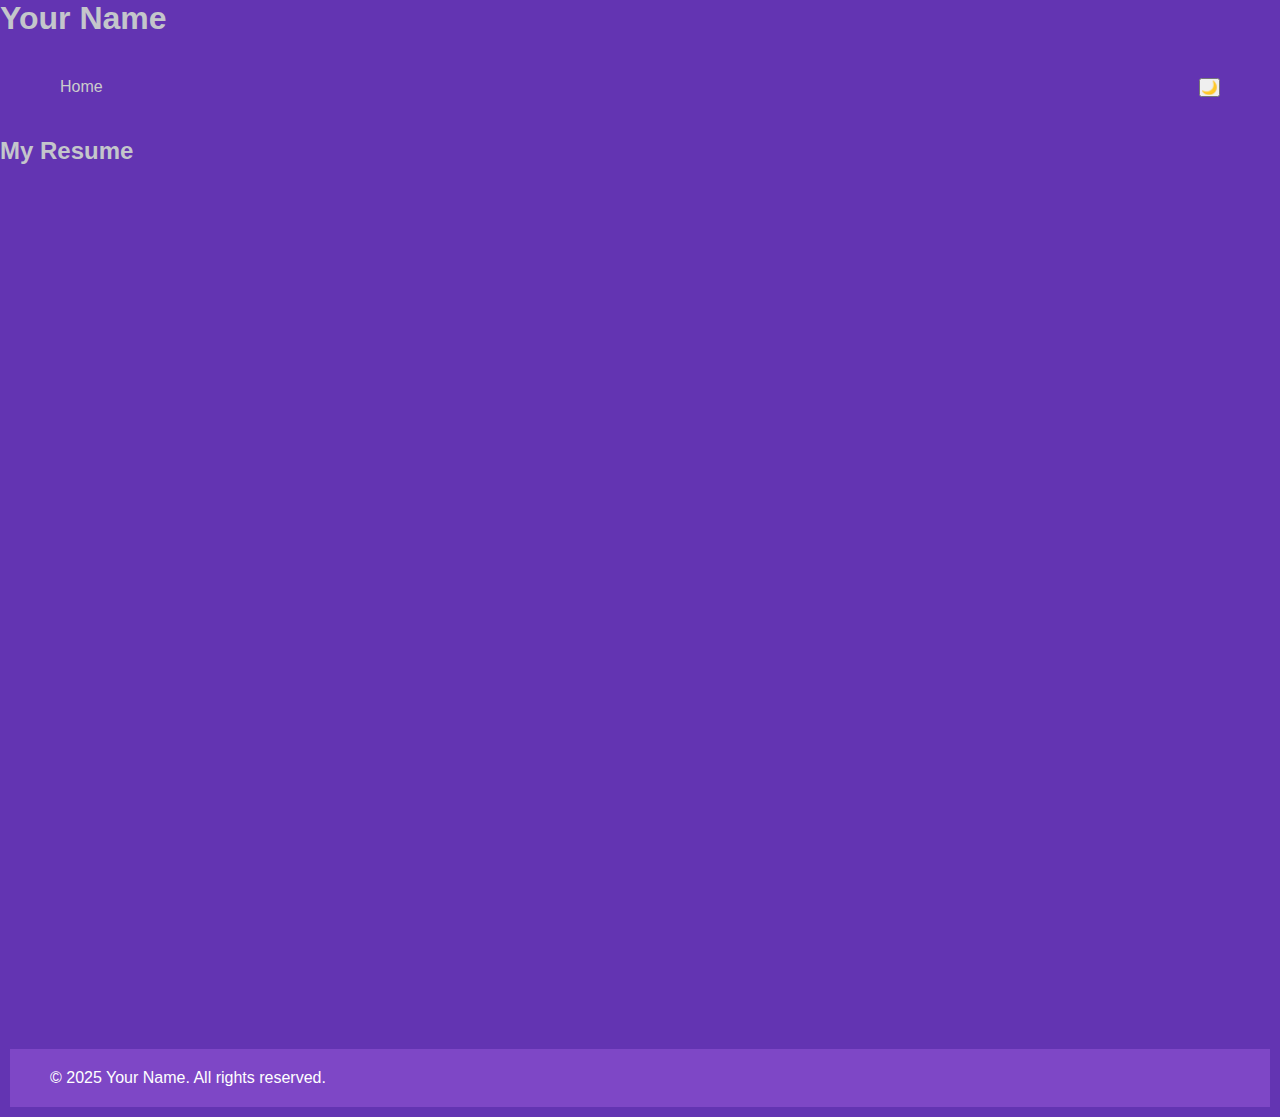
<file: resume.html>
<!DOCTYPE html>
<html lang="en">
<head>
  <meta charset="UTF-8" />
  <title>Resume | Your Portfolio</title>
  <link rel="stylesheet" href="style.css" />
</head>
<body>
  <header class="navbar">
    <div class="container">
      <h1 class="logo">Your Name</h1>
      <nav>
        <a href="index.html">Home</a>
        <button id="dark-mode-toggle">🌙</button>
      </nav>
    </div>
  </header>

  <main class="container">
    <h2>My Resume</h2>
    <iframe src="Resume.pdf" width="100%" height="800px" frameborder="0"></iframe>
  </main>

  <footer class="footer">
    <div class="container">
      <p>&copy; 2025 Your Name. All rights reserved.</p>
    </div>
  </footer>

  <script>
    const toggleBtn = document.getElementById("dark-mode-toggle");

    toggleBtn.addEventListener("click", () => {
      document.body.classList.toggle("light-theme");
      if (document.body.classList.contains("light-theme")) {
        toggleBtn.textContent = "☀️";
      } else {
        toggleBtn.textContent = "🌙";
      }
    });
  </script>
</body>
</html>
</file>
<file: style.css>
:root {
  --text-color: #c4c6cb;
  --link-color: #cccccc;
  --background-color: #e7e9ed;
  --color-royal-purple:#7851a9;
}

* {
  margin: 0;
  padding: 0;
  box-sizing: border-box;
}

html {
  scroll-behavior: smooth;
}

body {
  font-family: 'Poppins', sans-serif;
  color: var(--text-color);
  background-color: #4810a5d9 /*var(--background-color)*/;
  max-width: 11200px;
  overflow-x: hidden;
}
footer{
  background-color: #dad6e0;
  margin: 10px 10px;
}
a {
  color: var(--link-color);
  text-decoration: none;
}


#particles-js {
  position: fixed;
  width: 100%;
  height: 100%;
  z-index: -1;
  top: 0;
  left: 0;
}


/* -------------------------------------------NAVBAR -------------------------------------*/
nav {
  display: flex;
  justify-content: space-between;
  align-items: center;

  padding: 0 50px;
  height: 80px;
  margin: 10px;
  

}

nav .left a {
  color: var(--text-color);
  font-size: 22px;
  font-weight: 600;
}

nav .right {
  display: flex;
  align-items: center;
  gap: 10px; /* Optional: better spacing between links */
}

nav .right a {
  color: var(--text-color);
  margin: 0 10px;
  padding: 5px 10px;
  transition: background 0.3s;

}


nav .right a:last-child {
  color: var(--background-color);
  /*background-color: black;*/
  padding: 5px 15px;
  border-radius: 5px;


  background-color: black; /* #b11263 */
  color: white;
}

nav .right a:last-child:hover {
  background-color: var(--color-royal-purple); /* #7851a9 */
}

nav .right a span {
  margin-left: 5px;
}

/* Align theme switch with navbar links */
nav .theme-switch-wrapper {
  display: flex;
  align-items: center;
  margin-left: 10px;
}

nav .theme-switch {
  position: relative;
  width: 40px;
  height: 20px;
}

nav .theme-switch .slider .icon {
  width: 16px;
  height: 16px;
}

/* Smaller sun/moon icons */
nav .theme-switch .sun {
  left: 2px;
}

nav .theme-switch .moon {
  right: 2px;
}


/* ----------------------------------------------------- THEME TOGGLE --------------------------------- */
/* ------------------ Fancy Theme Switch ------------------ */
.theme-switch-wrapper {
  display: flex;
  align-items: right;
  margin-left: 20px;
}

.theme-switch {
  position: relative;
  display: inline-block;
  width: 80px;
  height: 40px;
}

.theme-switch input {
  display: none;
}

.slider {
  background: linear-gradient(to right, #4facfe 0%, #00f2fe 100%);
  border-radius: 50px;
  cursor: pointer;
  position: absolute;
  inset: 0;
  transition: background 0.5s ease-in-out;
  overflow: hidden;
}

.slider .icon {
  position: absolute;
  top: 50%;
  transform: translateY(-50%);
  transition: all 0.4s ease;
  height: 30px;
  width: 30px;
  border-radius: 50%;
  z-index: 2;
}

.slider .sun {
  left: 5px;
  background: #fdd835; /* yellow sun */
  box-shadow: 0 0 5px rgba(0, 0, 0, 0.2);
}

.slider .moon {
  right: 5px;
  background: #b0bec5;
  box-shadow: inset -3px -3px 0 #78909c;
  opacity: 0;
}

input:checked + .slider {
  background: linear-gradient(to right, #1d2b64 0%, #f8cdda 100%);
}

input:checked + .slider .sun {
  opacity: 0;
  transform: translateY(-50%) scale(0.8);
}

input:checked + .slider .moon {
  opacity: 1;
  transform: translateY(-50%) scale(1.1);
}


body.light-theme {
  --text-color: #1a1a1a;
  --link-color: #2b6cb0;
  --background-color: #f9fafb;
}

body.light-theme {
  background-color: #ffffff;
}

body.light-theme nav .right a:last-child {
  background-color: var(--link-color);
  color: #fff;
}

body.light-theme .card-list .card-item {
  background: rgba(0, 0, 0, 0.05);
  color: #1a1a1a;
  border: 1px solid rgba(0, 0, 0, 0.1);
}

body.light-theme .card-list .card-item .user-profession {
  color: #4a5568;
}

body.light-theme .card-list .card-item .view-button {
  background: #1a1a1a;
  color: white;
}

body.light-theme .card-list .card-item .view-button:hover {
  background: rgba(0, 0, 0, 0.1);
  color: #1a1a1a;
  border: 1px solid #1a1a1a;
}

.theme-toggle-btn {
  background: none;
  border: 2px solid var(--text-color);
  color: var(--text-color);
  padding: 6px 12px;
  font-size: 16px;
  border-radius: 6px;
  cursor: pointer;
  transition: 0.2s ease;
  margin-left: 15px;
}

.theme-toggle-btn:hover {
  background: var(--text-color);
  color: var(--background-color);
}

/* Adjust swiper arrow color for light theme */
body.light-theme .swiper-slide-botton.swiper-button-next::after,
body.light-theme .swiper-slide-botton.swiper-button-prev::after {
  color: #b2afaf; /* or #1a1a1a for dark gray */
}

/* Default (dark theme) hover effect */
.swiper-slide-botton.swiper-button-next:hover::after,
.swiper-slide-botton.swiper-button-prev:hover::after {
  color: #a210f7; /* bright cyan or any accent color */
  transform: scale(1.3);
}

/* Light theme hover effect */
body.light-theme .swiper-slide-botton.swiper-button-next:hover::after,
body.light-theme .swiper-slide-botton.swiper-button-prev:hover::after {
  color: #565758; /* darker blue on hover */
  transform: scale(1.3);
}

/* Smooth transition */
.swiper-slide-botton.swiper-button-next::after,
.swiper-slide-botton.swiper-button-prev::after {
  transition: color 0.3s ease, transform 0.3s ease;
}


/* Default (dark theme) */
.swiper-pagination-bullet {
  background: #ffffff;
}

/* Light theme bullets */
body.light-theme .swiper-pagination-bullet {
  background: #1a1a1a; /* or any dark color that fits your palette */
}

body.light-theme .contact-section .group form button {
  background-color: #323232; /* Blue */
  color: #fff;
  
}

body.light-theme .contact-section .group form button:hover {
  background-color: #ffffff; /* Slightly darker blue */
  color: #1e1e1e;
  border-color: #090909;
  
}

body.light-theme .contact-section input,
body.light-theme .contact-section textarea {
  border: 2px solid #ccc;
  background-color: #fff;
  color: #1a1a1a;
}




/* --------------------------------------------SECTION 1: Hero---------------------------------- */
.hero-section {
  display: flex;
  justify-content: space-between;
  align-items: center;
  padding: 0 50px;
  margin: 80px 0;
  margin-bottom: 200px;
  gap: 40px;
}

.hero-section .text {
  flex: 5;
}

.hero-section .text h2 {
  font-size: 45px;
}

.hero-section .text .links {
  margin-top: 25px;
}

.hero-section .text .links a {
  display: inline-block;
  padding: 5px 10px;
  border: 2px solid #b483ff;
  border-radius: 5px;
  margin-right: 10px;
  margin-bottom: 10px;
  transition: .1s;
}

.hero-section .text .links a:hover {
  color: var(--text-color);
  border: 2px solid var(--text-color);
}

.hero-section .headshot {
  flex: 2;
  display: flex;
  justify-content: right;
}

.hero-section .headshot img {
  width: 350px;
  border-radius: 50%;
}

/* -------------------------------------------SECTION 2: Skills----------------------------------- */
.skills-section {
  padding: 0 50px;
  margin-bottom: 100px;
}

.skills-section h2 {
  text-align: center;
  font-size: 35px;
}

.skills-section .text {
  text-align: center;
  margin-bottom: 20px;
}

.skills-section .cells {
  display: flex;
  justify-content: center;
  flex-wrap: wrap;
}

.skills-section .cells .cell {
  display: flex;
  justify-content: center;
  align-items: center;
  gap: 10px;

  width: 200px;
  padding: 10px 20px;
  margin: 10px;
  border: 1.8px solid #b483ff;
  border-radius: 8px;
}

.skills-section .cells .cell img {
  width: 30px;
  height: 30px;
  object-fit: contain;
  border-radius: 2px;
}

.skills-section .cells .cell span {
  font-size: 18px;
}

/*-------------------------------------------- SECTION 3: Testimony -------------------------------*/
.testimony-section {
  padding: 0 50px;
  margin-bottom: 100px;
}

.testimony-section h2 {
  font-size: 35px;
  margin-bottom: 30px;
}

.testimony-section .group {
  display: flex;
  align-items: center;
  gap: 50px;
}

.testimony-section .group .person-details {
  text-align: center;
  flex: 2;
}

.testimony-section .group .person-details img {
  width: 200px;
  aspect-ratio: 1 / 1;
  object-fit: cover;
  border-radius: 50%;
  margin-bottom: 10px;
}

.testimony-section .group .person-details p {
  font-weight: 600;
}

.testimony-section .group .person-details p:last-child {
  font-weight: normal;
}

.testimony-section .group .text {
  flex: 8;
}


/*-----------------------------------------------SECTION 4: Certificates-------------------------------*/
.Certificates-section {
  padding: 0 50px;
  margin-bottom: 100px;
}

.Certificates-section h2 {
  font-size: 35px;
  text-align: center;
  margin-bottom: 30px;
}

.certificates-slider-wrapper {
  overflow: hidden;
  width: 100%;
  max-width: 1200px;
  margin: 0 auto 55px;
  padding: 0 20px;
}

.certificates-card-list .card-item {
    color: #f3e8e8; /* Slightly different color for certificates */
    width: 400px;
    padding: 35px;
    display: flex;
    flex-direction: column;
    justify-content: center;
    align-items: center;
    border-radius: 10px;
    backdrop-filter: blur(8px);
    background: rgba(255, 255, 255, 0.5);
    border: 1px solid rgba(255, 255, 255, 0.5);
}

.certificates-card-list .card-item .user-image {
    width: 250px;
    height: 150px;
    border-radius: 0%; /* Certificates might have rectangular images */
    margin-bottom: 40px;
    border: 3px solid #fff;
    padding: 4px;
}

.certificates-card-list .card-item .user-profession {
    font-size: 1.15rem;
    color: #2b2b2b; /* Darker text for certificates */
    font-weight: 500;
    margin: 14px 0 40px;
}

.certificates-card-list .card-item .view-button {
    font-size: 1.25rem;
    padding: 10px 35px;
    color: #030728;
    border-radius: 6px;
    font-weight: 500;
    cursor: pointer;
    background: #fff;
    border: 1px solid transparent;
    transition: 0.2s ease;
}

.certificates-card-list .card-item .view-button:hover {
     background: rgba(255, 255, 255, 0.1);
    border: 1px solid #fff;
    color: #fff;
}

.certificates-slider-wrapper .swiper-pagination-bullet {
    background: #fff;
    height: 15px;
    width: 15px;
}

.certificates-slider-wrapper .swiper-slide-botton {
    color: #fff;
    margin-top: -50px;
    transition: 0.2s ease;
}

.certificates-slider-wrapper .swiper-slide-botton:hover {
    color: #4658ff;
}

@media (max-width: 768px) {
    .certificates-slider-wrapper {
        margin: 0 10px 40px;
    }
    .certificates-slider-wrapper .swiper-slide-botton {
        display: none;
    }
}

/*------------------------------------------------------SECTION 5: Projects--------------------------*/
.Projects-section {
  padding: 0 20px;
  margin-bottom: 100px;
  margin-top: 80px;
}

.Projects-section h2 {
  font-size: 35px;
  text-align: center;
  margin-bottom: 30px;
}
.slider-wrapper{
  overflow: hidden;
  width: 100%;
  max-width: 1200px;
  margin: 0 auto 55px;
  padding: 0 20px;
}
.card-list .card-item{
    color: #fff;
    width: 400px;
    padding: 35px;
    display: flex;
    flex-direction: column;
    justify-content: center;
    align-items: center;
    border-radius: 10px;
    backdrop-filter: blur(8px);
    background: rgba(255, 255, 255, 0.5);
    border: 1px solid rgba(255, 255, 255, 0.5);
    
}

.card-list .card-item  .user-image {
    width: 250px;
    height: 150px;
    
    margin-bottom: 40px;
    border: 1px solid #fff;
    padding: 1.5px;
}

.card-list .card-item .user-profession{
    font-size: 1.15rem;
    color: #e3e3e3;
    font-weight: 500;
    margin: 14px 0 40px;
}

.card-list .card-item .view-button{
    font-size: 1.25rem;
    padding: 10px 35px;
    color: #030728;
    border-radius: 6px;
    font-weight: 500;
    cursor: pointer;
    background: #fff;
    border: 1px solid transparent;
    transition: 0.2s ease;
}

.card-list .card-item .view-button:hover{
     background: rgba(255, 255, 255, 0.1);
    border: 1px solid #fff;
    color: #fff;
}

.slider-wrapper .swiper-pagination-bullet{
    background: #fff;
    height: 15px;
    width: 15px;
}
.slider-wrapper .swiper-slide-botton{
    color: #fff;
    margin-top: -50px;
    transition: 0.2s ease;
}

.slider-wrapper .swiper-slide-botton:hover{
    color: #4658ff;
}

@media (max-width: 768px) {
    .slider-wrapper{
        margin: 0 10px 40px;
    }
    .slider-wrapper .swiper-slide-botton{
        display: none;
    }
}



/* ------------------------------------------------------SECTION 10: Contact ------------------------------*/
.contact-section {
  padding: 0 50px;
  margin-bottom: 0px;
  margin-top: 100px;
}

.contact-section h2 {
  font-size: 35px;
}

.contact-section .group {
  display: flex;
  gap: 50px;
}

.contact-section .group .text {
  flex: 3;
  margin-top: 20px;
}

.contact-section .group form {
  flex: 3;
  display: flex;
  flex-direction: column;
}

.contact-section .group form input,
.contact-section .group form textarea {
  font-family: 'Poppins', sans-serif;
  border: 2px solid var(--link-color);
  background-color: transparent;
  padding: 10px;
  margin-bottom: 15px;
  outline: none;
  resize: none;
}

.contact-section .group form button {
  font-size: 16px;
  font-family: 'Poppins', sans-serif;
  color: #fff;
  background-color: #852bd7;
  border: 2px solid #000000;

  height: 50px;
  cursor: pointer;
  transition: .1s;
}


.contact-section .group form button:hover {
  filter: brightness(.9);
  background: rgba(255, 255, 255, 0.1);
  border: 2px solid #dad6e0;
  color: #e1e4f0;
}

/*----------------------------------------------Footer-------------------------------*/
footer.footer {
  background: #7e47c6;
  color: #fff;
  padding: 20px 40px;
  display: flex;
  flex-wrap: wrap;
  justify-content: space-between;
  align-items: center;
  z-index: 10;
  position: relative;
  margin-top: 80px;
}

.footer-left, .footer-center, .footer-right {
  margin: 5px 0;
}

.footer-right ul {
  list-style: none;
  display: flex;
  flex-wrap: wrap;
  gap: 15px;
  padding: 0;
  margin: 0;
}

.footer-right a {
  color: #fff;
  text-decoration: none;
}

.footer-right a:hover {
  text-decoration: underline;
}

body.light-theme footer.footer {
  background-color: #f1f1f1;
  color: #1a1a1a;
}

body.light-theme .footer-right a {
  color: #1a1a1a;
}

body.light-theme .footer-right a:hover {
  text-decoration: underline;
  color: #2b6cb0; /* optional accent */
}

/*------------------------------------------------------Responsivenes-----------------------------*/

@media (max-width: 850px) {
  /* SECTION 1: Hero */
  .hero-section .text h2 {
    font-size: 35px;
  }
}

@media (max-width: 740px) {
  /* SECTION 1: Hero */
  .hero-section {
    flex-direction: column-reverse;
  }

  .hero-section .headshot img {
    width: 300px;
  }

  /* SECTION 3: Testimony */
  .testimony-section {
    text-align: center;
  }

  .testimony-section .group {
    flex-direction: column;
  }

  /* SECTION 4: Contact */
  .contact-section .group {
    flex-direction: column;
  }
}

@media (max-width: 600px) {
  /* NAVBAR */
  nav {
    padding: 0 20px;
  }

  nav .right a {
    font-size: 22px;
  }

  nav .right a:last-child {
    color: var(--text-color);
    background-color: transparent;
    padding: 0;
  }

  nav .right a span {
    display: none;
  }

  /* SECTION 1: Hero */
  .hero-section {
    padding: 0 20px;
  }

  .hero-section .text h2 {
    font-size: 30px;
  }

  /* SECTION 2: Skills */
  .skills-section {
    padding: 0 20px;
  }

  .skills-section .cells .cell span {
    font-size: 16px;
  }

  /* SECTION 3: Testimony */
  .testimony-section {
    padding: 0 20px;
  }

  /* SECTION 4: Contact */
  .contact-section {
    padding: 0 20px;
  }
}

/* Responsive Footer */
@media (max-width: 768px) {
  footer.footer {
    flex-direction: column;
    text-align: center;
    gap: 10px;
  }

  .footer-right ul {
    justify-content: center;
  }
}
</file>
